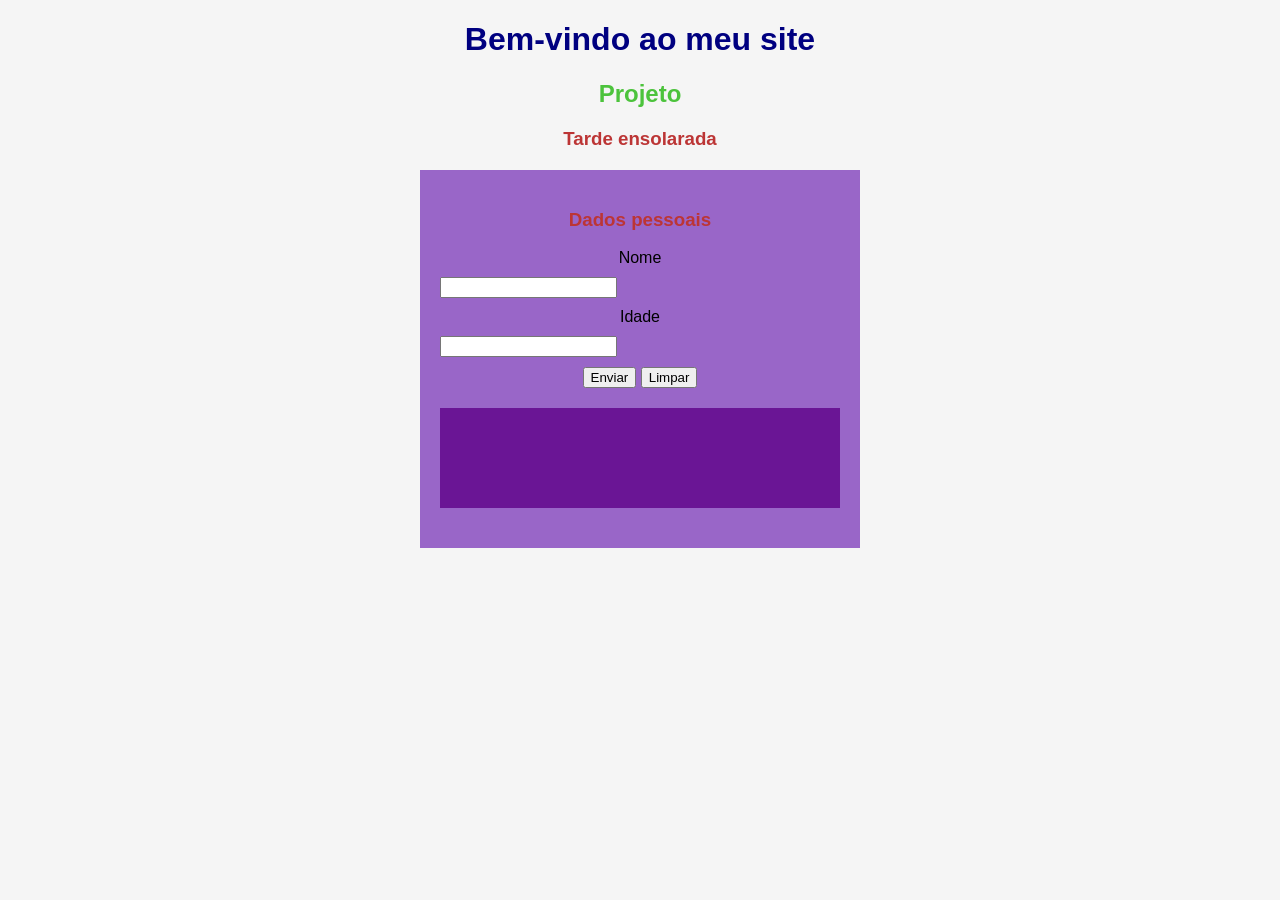
<file: index.html>
<!DOCTYPE html>
<html lang="pt-BR">

<head>
    <meta charset="UTF-8">
    <title>Meu Primeiro Site</title>
    <link rel="stylesheet" href="css/style.css">

    <script src="js/scripts.js" defer></script>

    <script src="js/script_idade.js" defer></script>
</head>

<body>

    <h1>Bem-vindo ao meu site</h1>

    <h2>Projeto</h2>

    <h3>Tarde ensolarada</h3>

    <div id="div-form">
        <h3> Dados pessoais </h3>

        <form id="formulario-pessoa">
            <label for="nome">Nome</label>
            <input type="text" name="nome" id="nome">

            <label for="idade">Idade</label>
            <input type="text" name="idade">

            <button type="submit"> Enviar </button>
            <button type="reset"> Limpar </button>

        </form>

        <div id="div-dados">

        </div>

    </div>

</body>

</html>
</file>
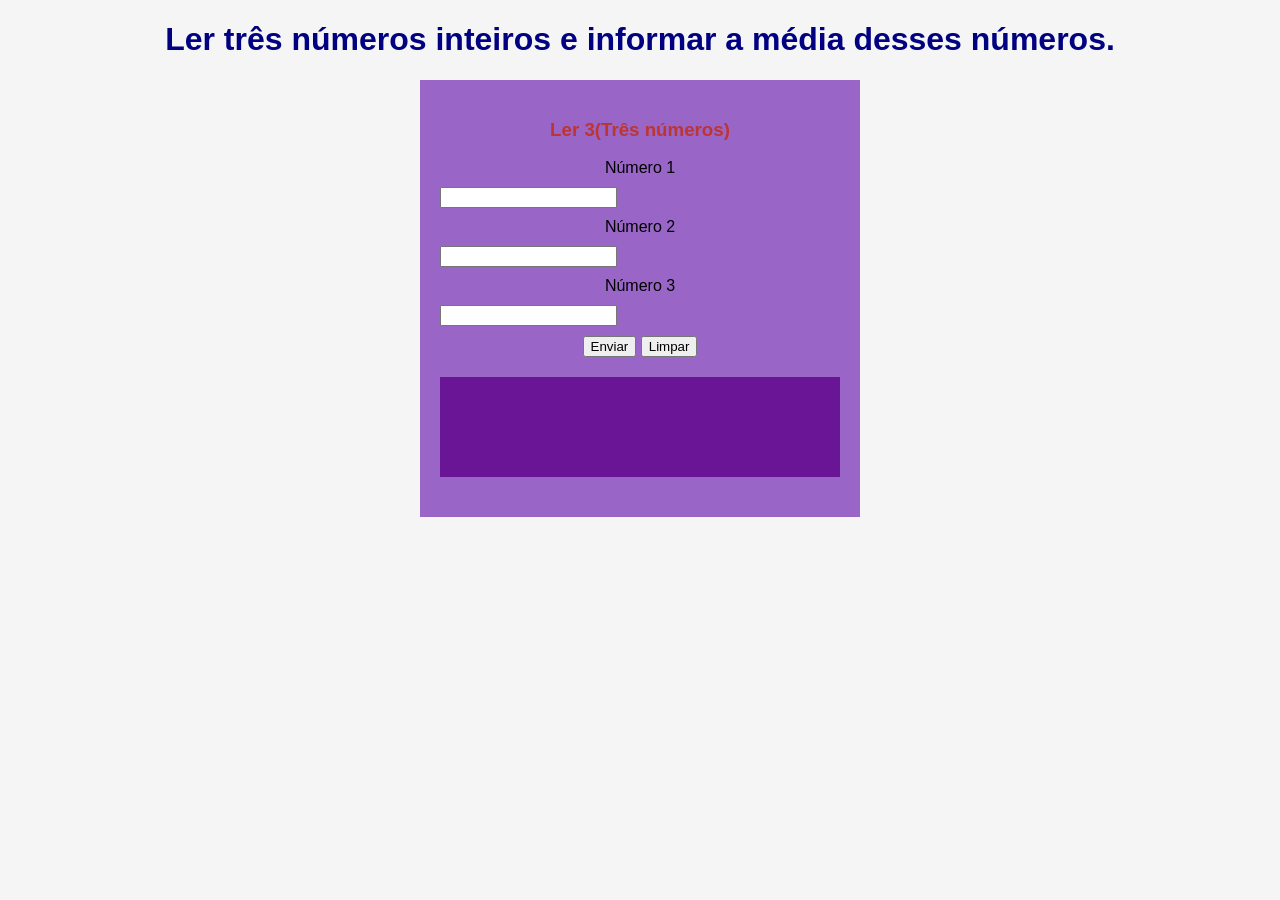
<file: pag_questao01.html>
<!DOCTYPE html>
<html lang="pt-BR">

<head>
    <meta charset="UTF-8">
    <title>Meu Primeiro Site</title>
    <link rel="stylesheet" href="css/style.css">


    <script src="js/scripts_questao01.js" defer></script>
</head>

<body>

    <h1>Ler três números inteiros e informar a média desses
        números.</h1>

   
    <div id="div-form">
        <h3> Ler 3(Três números) </h3>

        <form id="formulario-pessoa">
            <label for="num1">Número 1</label>
            <input type="text" name="num1" id="num1">

            <label for="num2">Número 2</label>
            <input type="text" name="num2" id= "num2">

            <label for="num3">Número 3</label>
            <input type="text" name="num3" id="num3">


            <button type="submit"> Enviar </button>
            <button type="reset"> Limpar </button>

        </form>

        <div id="div-dados">

        </div>

    </div>

</body>

</html>
</file>
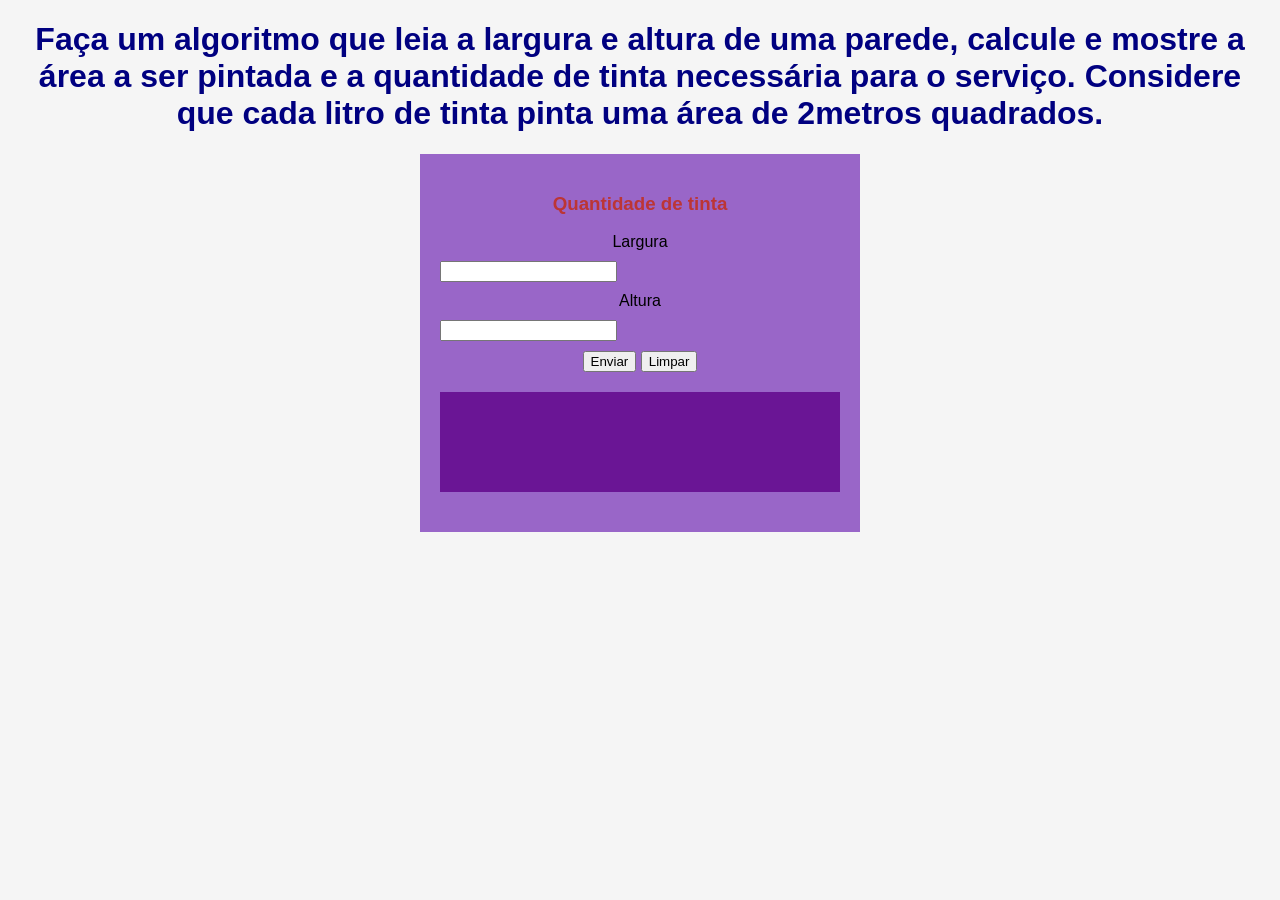
<file: pag_questao02.html>
<!DOCTYPE html>
<html lang="pt-BR">

<head>
    <meta charset="UTF-8">
    <title>Meu Primeiro Site</title>
    <link rel="stylesheet" href="css/style.css">


    <script src="js/scripts_questao02.js" defer></script>
</head>

<body>

    <h1>Faça um algoritmo que leia a largura e altura de uma
        parede, calcule e mostre a área a ser pintada e a
        quantidade de tinta necessária para o serviço. Considere
        que cada litro de tinta pinta uma área de 2metros
        quadrados.</h1>

   
    <div id="div-form">
        <h3> Quantidade de tinta </h3>

        <form id="formulario">
            <label for="largura">Largura</label>
            <input type="text" name="largura" id="largura">

            <label for="altura">Altura</label>
            <input type="text" name="altura" id= "altura">


            <button type="submit"> Enviar </button>
            <button type="reset"> Limpar </button>

        </form>

        <div id="div-dados">

        </div>

    </div>

</body>

</html>
</file>
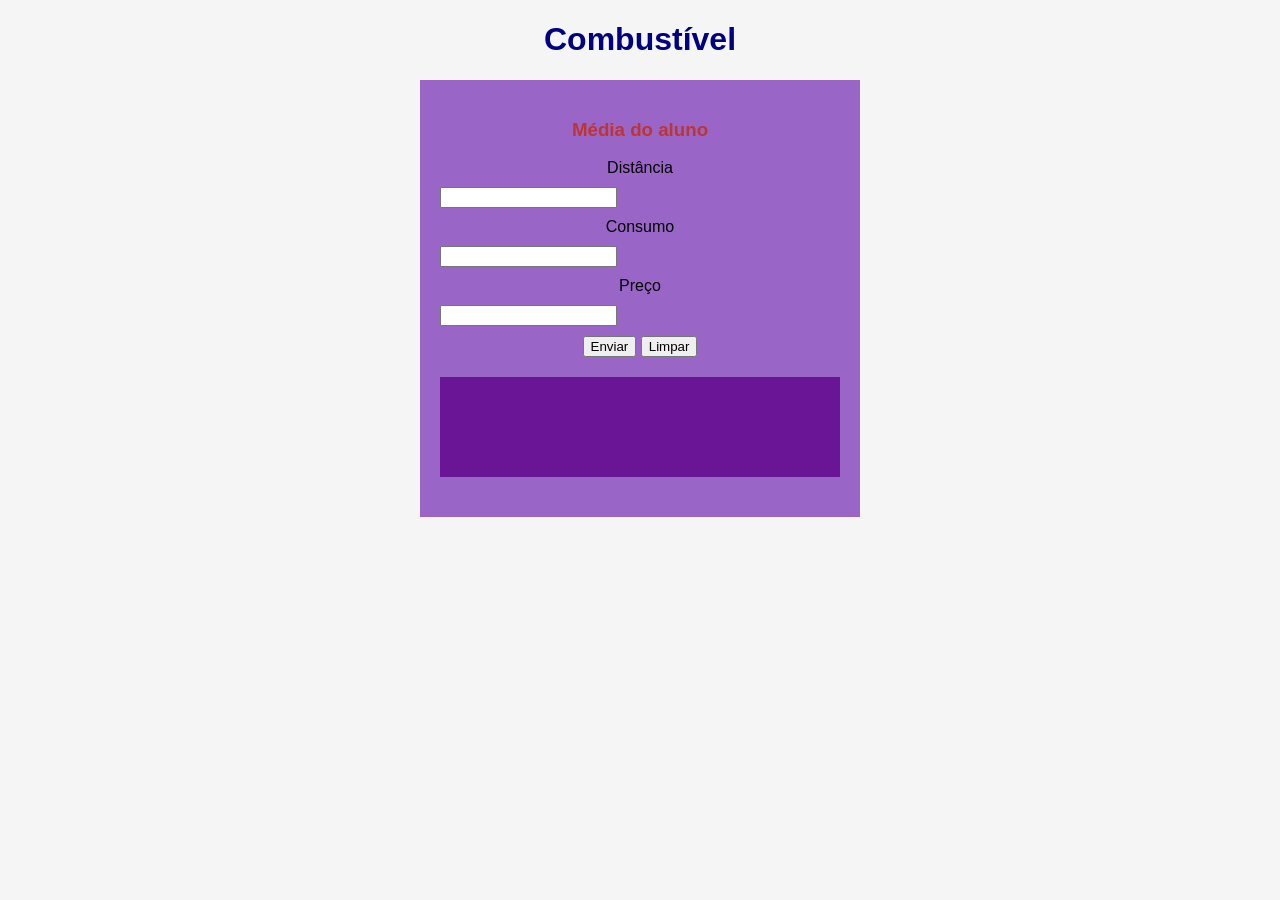
<file: pag_questao03.html>
<!DOCTYPE html>
<html lang="pt-BR">

<head>
    <meta charset="UTF-8">
    <title>Meu Primeiro Site</title>
    <link rel="stylesheet" href="css/style.css">


    <script src="js/scripts_questao03.js" defer></script>
</head>

<body>

    <h1> Combustível </h1>

   
    <div id="div-form">
        <h3>  Média do aluno </h3>

        <form id="formulario">
            <label for="distância">Distância</label>
            <input type="text" name="distância" id="distância">

            <label for="consumo">Consumo</label>
            <input type="text" name="consumo" id= "consumo">

            <label for="preço">Preço</label>
            <input type="text" name="preço" id= "preço">


            <button type="submit"> Enviar </button>
            <button type="reset"> Limpar </button>

        </form>

        <div id="div-dados">

        </div>

    </div>

</body>

</html>
</file>
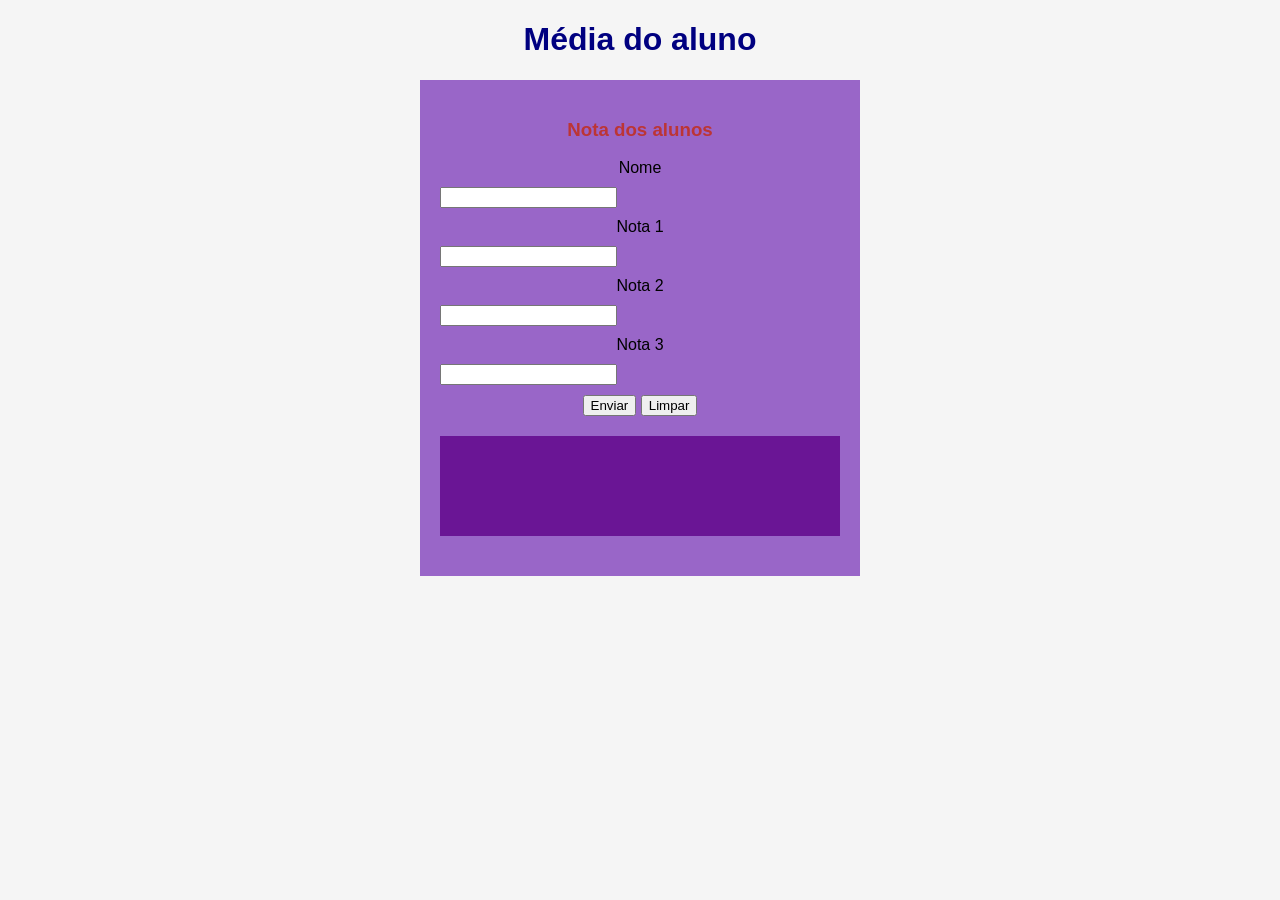
<file: pag_questao04.html>
<!DOCTYPE html>
<html lang="pt-BR">

<head>
    <meta charset="UTF-8">
    <title>Meu Primeiro Site</title>
    <link rel="stylesheet" href="css/style.css">


    <script src="js/scripts_questao04.js" defer></script>
</head>

<body>

    <h1> Média do aluno </h1>

   
    <div id="div-form">
        <h3>Nota dos alunos </h3>

        <form id="formulario">
            <label for="nome">Nome</label>
            <input type="text" name="nome" id="nome">

            <label for="nota 1">Nota 1</label>
            <input type="text" name="nota1" id= "nota1">

            <label for="nota 2">Nota 2</label>
            <input type="text" name="nota2" id= "nota2">

            <label for="nota 3">Nota 3</label>
            <input type="text" name="nota3" id= "nota3">


            <button type="submit"> Enviar </button>
            <button type="reset"> Limpar </button>

        </form>

        <div id="div-dados">

        </div>

    </div>

</body>

</html>
</file>
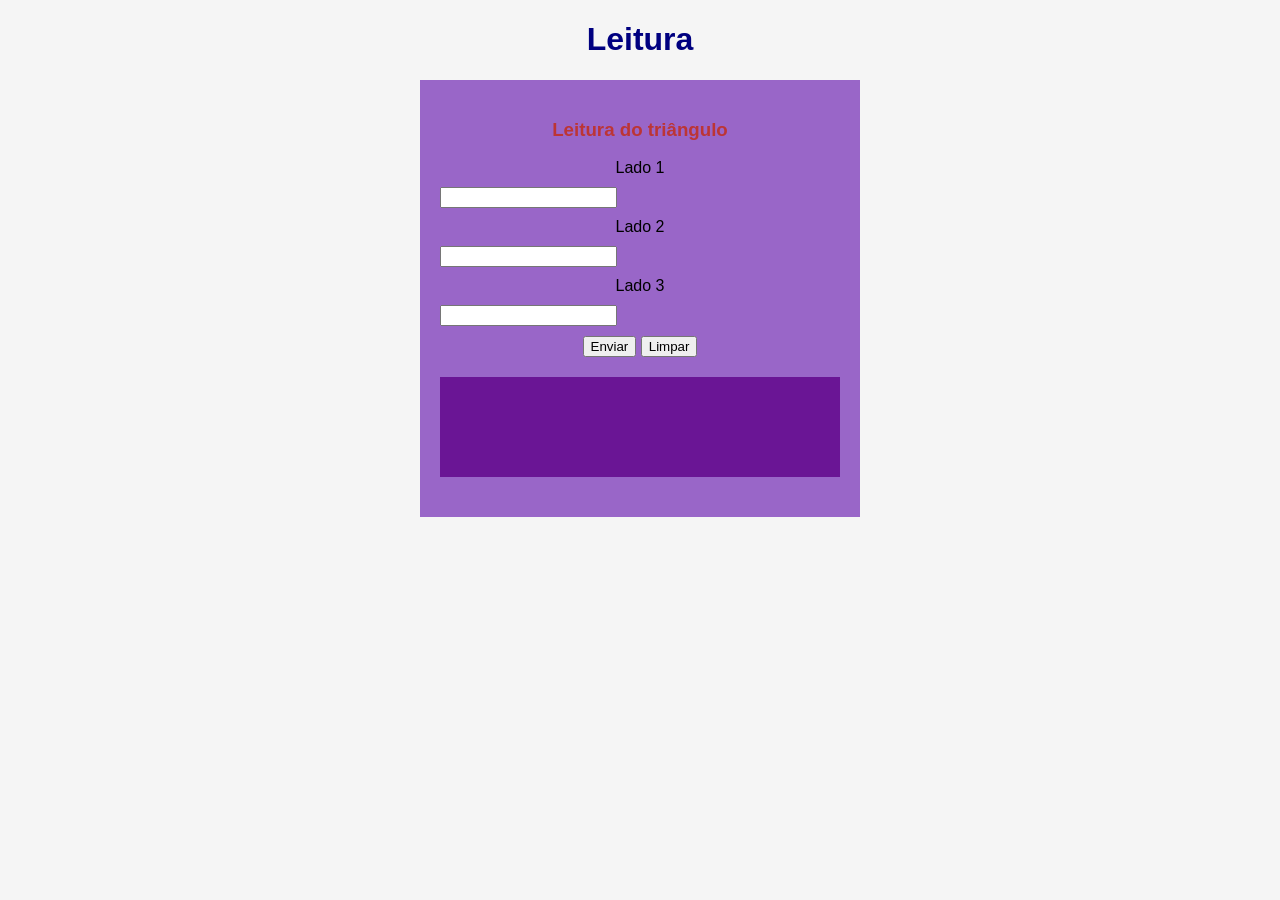
<file: pag_questao05.html>
<!DOCTYPE html>
<html lang="pt-BR">

<head>
    <meta charset="UTF-8">
    <title>Meu Primeiro Site</title>
    <link rel="stylesheet" href="css/style.css">


    <script src="js/scripts_questao05.js" defer></script>
</head>

<body>

    <h1> Leitura </h1>

   
    <div id="div-form">
        <h3> Leitura do triângulo </h3>

        <form id="formulario">
            <label for="lado 1">Lado 1</label>
            <input type="text" name="lado 1" id="lado 1">

            <label for="lado 2">Lado 2</label>
            <input type="text" name="lado 2" id= "lado 2">

            <label for="lado 3">Lado 3</label>
            <input type="text" name="lado 3" id= "lado 3">



            <button type="submit"> Enviar </button>
            <button type="reset"> Limpar </button>

        </form>

        <div id="div-dados">

        </div>

    </div>

</body>

</html>
</file>
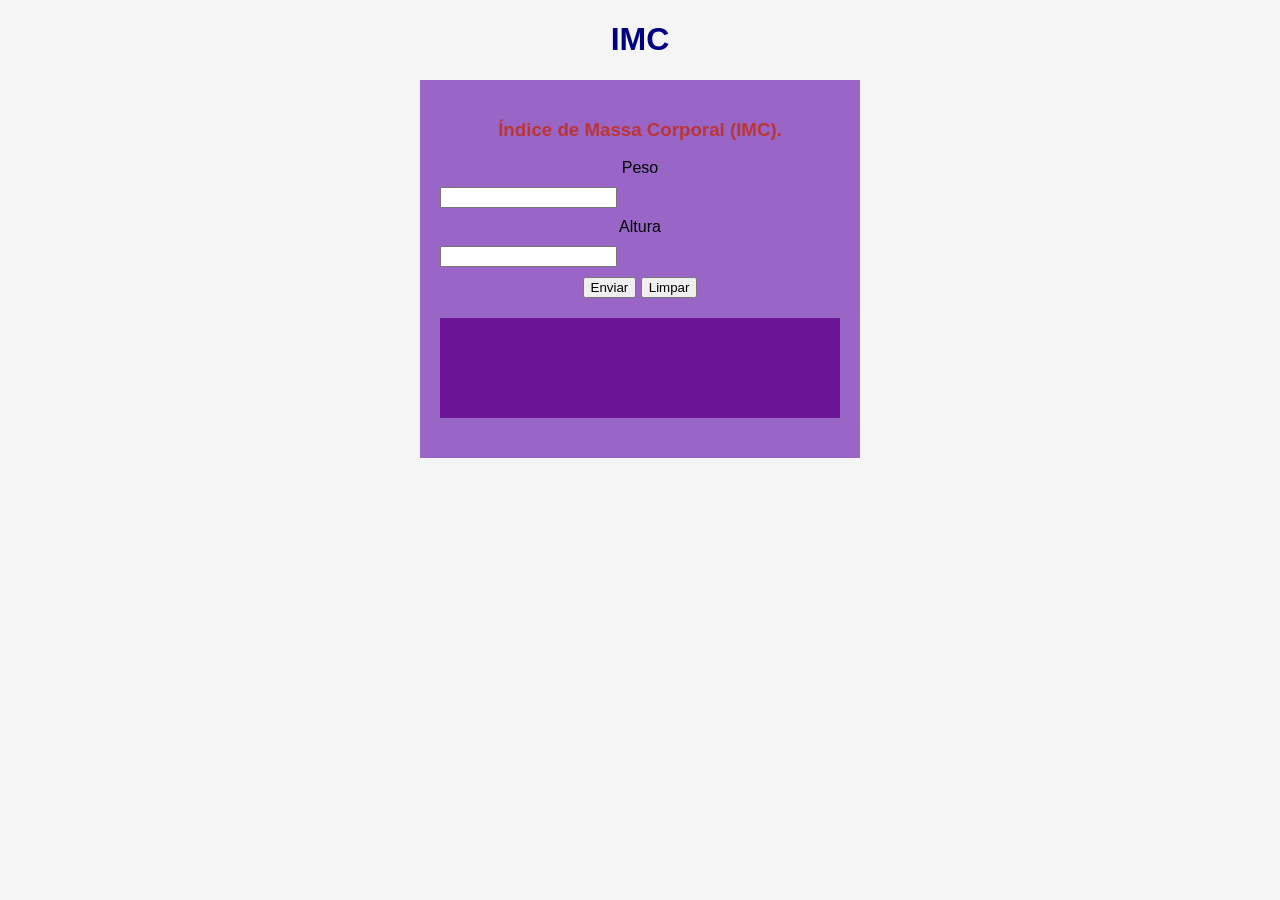
<file: pag_questao06.html>
<!DOCTYPE html>
<html lang="pt-BR">

<head>
    <meta charset="UTF-8">
    <title>Meu Primeiro Site</title>
    <link rel="stylesheet" href="css/style.css">


    <script src="js/scripts_questao06.js" defer></script>
</head>

<body>

    <h1> IMC </h1>

   
    <div id="div-form">
        <h3> Índice de Massa Corporal (IMC). </h3>

        <form id="formulario">
            <label for="peso">Peso</label>
            <input type="text" name="peso" id="peso">

            <label for="altura">Altura</label>
            <input type="text" name="altura" id= "altura">
            
            <button type="submit"> Enviar </button>
            <button type="reset"> Limpar </button>

        </form>

        <div id="div-dados">

        </div>

    </div>

</body>

</html>
</file>
<file: css/style.css>
body { 
    font-family: Arial, sans-serif; 
    text-align: center; 
    background-color: #f5f5f5; 
   } 

   h1 { 
    color: navy; 
   } 
   
   h2 { 
    color: rgb(76, 195, 60); 
   } 

   h3{
      color: #bc3535;
   }
   
   h1, h3{
    text-align: center;
   }

   label, input{
    display: block;
    margin: 10px 0px;
   }

 #div-form{
    background-color: rgb(153, 102, 200);
    width: 400px;
    min-height: 20px auto;
    margin: 20px auto;
    padding: 20px
 }

 #div-dados{
    background-color: #6a1595;
    width: 100%;
    height: 100px;
    margin: 20px 0px;
    display: flex;
    align-items: center;
    justify-content: center;
 }
</file>
